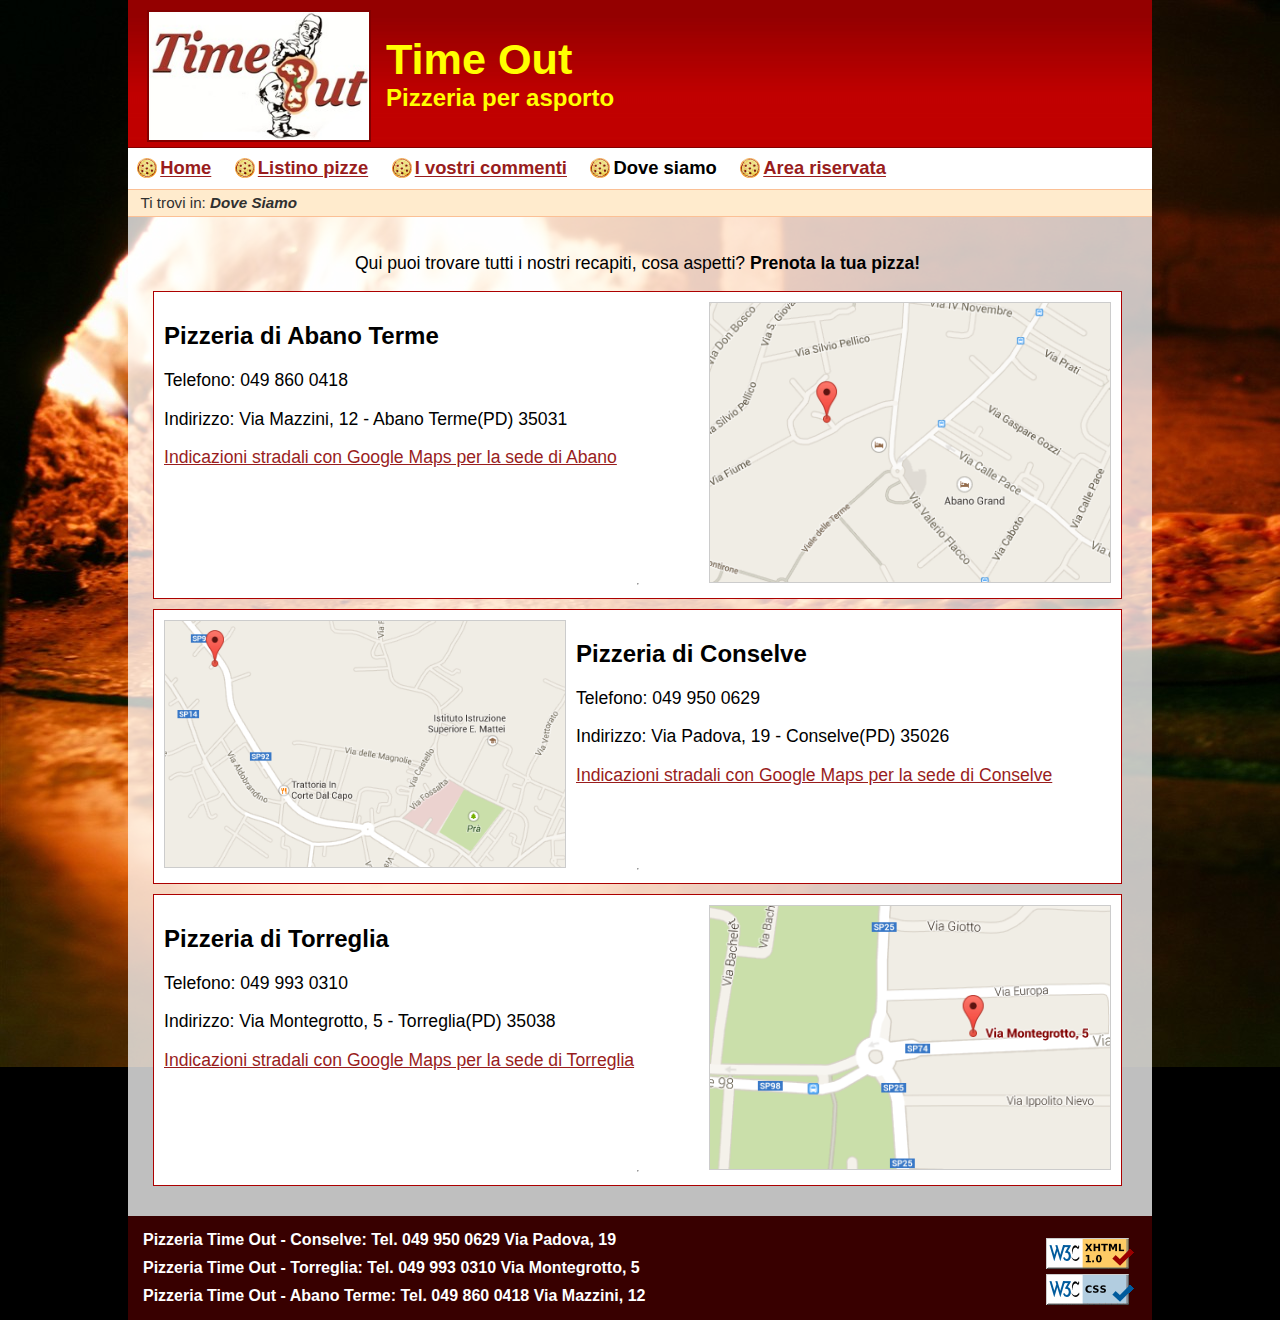
<file: public_html/contatti.html>
<!DOCTYPE html PUBLIC "-//W3C//DTD XHTML 1.0 Strict//EN" "http://www.w3.org/TR/xhtml1/DTD/xhtml1-strict.dtd">
<html xmlns="http://www.w3.org/1999/xhtml"  xml:lang="it" lang="it">
	
<head>
	<title>Dove siamo - Time Out</title>
	<link rel="stylesheet" href="css/style_v2-1.css" type="text/css"/>
	<meta http-equiv="Content-Type" content="text/html; charset=UTF-8"/>

	<meta name="description" content="pagina dei contatti della catena di pizzerie Time Out"/>
	<meta name="keywords" content="time out, pizzeria, pizzeria per asporto, Torreglia, Abano, Conselve, telefono, via, contatti"/>
	<meta name="language" content="italian"/>
	<meta name="author" content="Berton, Pavanello, Roetta, Rubin" />
				
	<style type="text/css">
		@import url("css/style_v3.css");
	</style>
</head>
	
<body>
	<div id="container">
		<div class="mainTitle">
			<img id="logo" width="220"  alt="logo della pizzeria Time Out" src="images/logosmall.jpg"   />  
			<h1 xml:lang="en">Time Out</h1>
			<h2>Pizzeria per asporto</h2>
		</div> 
		
		<div class="nav">
			<ul>
				<li><a href="cgi-bin/home.cgi" xml:lang="en" tabindex="1">Home</a></li>
				<li><a href="cgi-bin/listino.cgi" tabindex="2">Listino pizze</a></li>
				<li><a href="cgi-bin/commenti.cgi" tabindex="3">I vostri commenti</a></li>
				<li class="currentLink">Dove siamo</li>
				<li><a href="cgi-bin/gestisciProfilo.cgi" tabindex="4">Area riservata</a></li>
			</ul>
		</div>
	
		<div class="path">
			<p>Ti trovi in: <span>Dove Siamo</span></p>
		</div>

		
		<div id="contacts">
			<p class="contact-intro">Qui puoi trovare tutti i nostri recapiti, cosa aspetti? <strong>Prenota la tua pizza!</strong></p>
				
			<div class="contact">				
				<div class="cont-info">
					<h2>Pizzeria di Abano Terme</h2>
					<p>Telefono: 049 860 0418</p>
					<p>Indirizzo: Via Mazzini, 12 - Abano Terme(PD) 35031</p>
					<p><a class="linkHelp" href="https://goo.gl/maps/WimY7" tabindex="5">Indicazioni stradali con Google Maps per la sede di Abano</a></p>
				</div>
				<img id="mapA"  src="images/mapA.png" width="400" alt="Mappa pizzeria Time Out di Abano Terme" />
				<hr />
			</div>
			<div class="contact">	
<img id="mapC" src="images/mapC.png" width="400" 
									alt="Mappa pizzeria Time Out di Conselve" />
				<div class="cont-info">
					<h2>Pizzeria di Conselve</h2>
				
					<p>Telefono: 049 950 0629</p>
					<p>Indirizzo: Via Padova, 19 - Conselve(PD) 35026</p>
					<p><a class="linkHelp" href="https://goo.gl/maps/wNjaF" tabindex="6">Indicazioni stradali con Google Maps per la sede di Conselve</a></p>
				</div>
				<hr />
			</div>
			<div class="contact">	
				<div class="cont-info">
					<h2>Pizzeria di Torreglia</h2>
					<p>Telefono: 049 993 0310</p>
					<p>Indirizzo: Via Montegrotto, 5 - Torreglia(PD) 35038</p>
					<p><a class="linkHelp" href="https://goo.gl/maps/vSXKK" tabindex="7">Indicazioni stradali con Google Maps per la sede di Torreglia</a></p>
				</div>
				<img id="mapT" src="images/mapT.png" width="400" 
					alt="Mappa pizzeria Time Out di Torreglia" />
				<hr />
			</div>
		</div>
	
		<div class="footer" >
			<img id="imgHtmlValidCode" alt="logo validatore w3c per html1.0" src="images/valid-xhtml10.png"/> 
			<img id="imgCssValidCode" alt="logo validatore w3c per css" src="images/vcss-blue.gif" />
			<p>Pizzeria <span xml:lang="en">Time Out</span> - Conselve: Tel. 049 950 0629 Via Padova, 19</p>
			<p>Pizzeria <span xml:lang="en">Time Out</span> - Torreglia: Tel. 049 993 0310 Via Montegrotto, 5</p>
			<p>Pizzeria <span xml:lang="en">Time Out</span> - Abano Terme: Tel. 049 860 0418 Via Mazzini, 12</p>
		</div>	
	</div>
</body>

</html>
</file>
<file: public_html/css/style_v2-1.css>
html, body {
	padding : 0em;
	margin:0em;
}

body {
	margin:auto;
	background-color: #000000;
	color:#ffffff;
	background-image: url(../images/sfondo.jpg); 
	background-attachment: fixed;
	background-repeat: no-repeat;
	background-position:top left;
}

a:link {
	color: #991d1d;
}

	
a:visited {
	color: #4c0e0e;
}

#container {
	max-width:1024px;
	margin:auto;
	font-family: Helvetica, Arial, sans-serif;
	color: #000000; 
	background-image:url(../images/container-bg.png);
	background-repeat:repeat;
	height: 100%;
}

.titles {
	float:left;
}

.login-box {
	float:right;
        text-align:right;
}

.mainTitle {
	background-color:#C00000;
	background-image: url(../images/gradient.jpg);
	background-repeat:repeat-x;
	background-position:top left;
	border-width:0em 0em 0.1em 0em;
	border-style:solid;
	border-color: #830000;
	padding:1% 10px;
}

.mainTitle #logo {
	background-color: #C00000;
	margin-right:15px;
	max-width:220px;
	width:100%;
	float:left;
	margin-left: 9px;
	border-width:2px;
	border-style:solid;
	border-color: #830000;
}


.mainTitle h1 {
	font-size: 2.7em;
	color:#FFFF00;
	margin: 25px 0px 0px 0px;
}
	
.mainTitle h2 {
	font-size: 1.5em;
	color:#FFFF00;
	margin: 0px 0px 25px 0px;
}

.mainTitle form {
	color:#fff;
}

.mainTitle p {
	color:#fff;
	margin:2px auto;
}

.mainTitle p a{
	color:#ff0;
}


.clear-float {
   height:0px;
   clear:both;
}

.nav ul {
	 margin:0px;
	 list-style-type: none;
	 font-size: 1.15em;
	 font-weight: bold;
	 background-color:#ffffff;
	 padding: 0.5em;
 }
	 
	 
.nav ul li{
	display:inline;
	background-image: url(../images/pizza-icon.png);
	background-repeat: no-repeat;
	background-position: left center;
	padding: 0.5em 1em 0.5em 23px;
}
	
.nav ul li a:hover {
	font-style: italic;
}
	
	
 .currentLink {
	color:#000000;
}

.path {
	font-size: 0.95em;
	font-weight: normal;
	border-width: 0.1em 0em;
	border-style:solid;
	border-color: #FBC095;
	background-color:#FFEBCD;
	color:#303030;
	padding-left: 8px;
}

.path p {
	margin:0;
	padding:0.3em;
}

.path p span {
	font-weight:bold;
	font-style:italic;
}

#left-content {
	float: left;
	width:66%;
	margin:15px 2%;
	margin-right:0px; 
	min-width:400px;
}

.users-amount{
	text-align:right;
}

.user-box {
	background-color:#fff;
	border:1px solid #cc0000;
	margin-bottom:10px;
	padding:10px;
}

.user-box h1 {
	margin-top:0px;
}

.msg-content {
	background-image: url(../images/bg_msg.png);
	background-position: right center;
	background-repeat: no-repeat;
	min-height:220px;
	margin:auto 10px;	
	padding-left:5%;
	padding-right:200px;
}

.msg-content h1 {
	padding-top:4px;
}

.basic-content {
	padding:15px;
}

.basic-content form {
	margin-bottom:10px;
}

.basic-content .quote-box {
	background-image: url(../images/quote.png);
	background-position: top left;
	background-repeat: no-repeat;
	min-height:75px;
	background-color:#eee;
	padding:10px 10px 0px 55px;
	border:1px solid #8E0303;
	margin-bottom:15px;
}

.basic-content .quote {
	font-size:1.2em;
	margin-top:0px;
}

.basic-content .quote textarea {
	max-width:100%;
}

.basic-content .quote-details {
	text-align:right;
	margin-bottom:10px;
}

#categories{
	 list-style-type: none;
	 font-size: 1.3em;
	 font-weight:bold;
	 padding:0px;
	 margin:0px;
}

#classiche{
	background-image: url(../images/miniature/pizza.png);
	background-position: right;
	background-repeat: no-repeat;
}

#classiche:hover{
	background-image: url(../images/miniature/pizza-hover.png);
}

#calzoni{
	background-image: url(../images/miniature/calzone.png);
	background-position: right;
	background-repeat: no-repeat;
}

#calzoni:hover{
	background-image: url(../images/miniature/calzone-hover.png);
}


#baguette{
	background-image: url(../images/miniature/baguette.png);
	background-position: right;
	background-repeat: no-repeat;
}

#baguette:hover{
	background-image: url(../images/miniature/baguette-hover.png);
}

#bianche{
	background-image: url(../images/miniature/bianche.png);
	background-position: right;
	background-repeat: no-repeat;
}

#bianche:hover{
	background-image: url(../images/miniature/bianche-hover.png);
}

#speciali{
	background-image: url(../images/miniature/speciali.png);
	background-position: right;
	background-repeat: no-repeat;
}

#speciali:hover{
	background-image: url(../images/miniature/speciali-hover.png);
}

#crostini{
	background-image: url(../images/miniature/crostini.png);
	background-position: right;
	background-repeat: no-repeat;
}

#crostini:hover{
	background-image: url(../images/miniature/crostini-hover.png);
	background-position: right;
	background-repeat: no-repeat;
}

#fritture{
	background-image: url(../images/miniature/fritture.png);
	background-position: right;
	background-repeat: no-repeat;
}

#fritture:hover{
	background-image: url(../images/miniature/fritture-hover.png);
}

#fritti{
	background-image: url(../images/miniature/fritture.png);
	background-position: right;
	background-repeat: no-repeat;
}

#fritti:hover{
	background-image: url(../images/miniature/fritture-hover.png);
}


#bufaline{
	background-image: url(../images/miniature/bufaline.png);
	background-position: right;
	background-repeat: no-repeat;
}

#bufaline:hover{
	background-image: url(../images/miniature/bufaline-hover.png);
}



#categories li a {
	font-variant:small-caps;
}

#categories li {
	border-color:#C00000;
	border-style:solid;
	border-width: 1px;
	background-color:#FFEBCD;
	float:left;
	width:41%;
	margin:1%;
	padding:3%;
}

#categories li:hover {
	border-color:#000;
}

#categories li:hover a {
	color:#000;
}

#about-us {
	clear:left;
	padding: 20px 1% 16px 1%;
}

#about-us h1 { 
	font-size:2em;
	color:#C00000;
	margin:0px;  
}


#about-us p {
	margin:15px 0px;
	font-size: 1.1em;
}

#party {
	margin:0px 0px;
	border-left:3px solid #cc0000;
	border-right:3px solid #cc0000;
	padding:5px 10px;
	font-size: 1.1em;
	background-image:url(../images/party-bg.png);
	background-repeat:repeat;
	text-align:center;
}

#party h2 {
	color:#cc0000;
	margin:0px;
	font-size:18px;
}

#party p {
	margin:0px;
}

/****** contatti #contacts ******/

#contacts {
	padding: 18px 20px 5px 15px; 
	margin-bottom: 15px; 
}

#contacts h1 { 
	font-size:2em;
	color:#C00000;
	margin:0px; 
}


#contacts p {
	font-size: 1.1em;
}

#mapC, .cont-info {
	float:left;
}

#mapC {
	margin-right:10px;
}

#mapA, #mapT {
	float:right;
}

.contact-intro {
	text-align:center;
}

.contact {
	background-color:#fff;
	padding:10px 10px 5px 10px;
	margin:10px;
	border:1px solid #AC0000;
}

.contact hr {
	clear:both;
	width:0px;
	height:0px;
}

.contact img {
	border:1px solid #ccc;
}

.contact.even {
	background-color:#AC0000;
}

.box {
	float:right;
	width:29%;
	border-width: 2px;
	margin: 20px 1% 5px 0px;
	min-width:200px;
}

#news {
	border-style:solid;
	border-color:#C00000;
	background-color:#FFEBCD;
}

#news h2 {
	margin:0em;
	padding: 0.2em 0.5em 0.1em;
	background-color:#C00000;
	background-image: url(../images/gradient2.png);
	background-repeat:repeat-x;
	background-position:top left;
	text-align:center;
	color:white;
}

#news p {
	margin: 0px; 
	padding-left:0.6em;
	padding-top: 0.6em;
	font-size:1.05em;
}


#news ul {
	display: block;
	list-style-type: disc;
    margin: 5px 0px;
    padding-left: 9%;
	font-size:1.05em;
}

#news ul li {
	background-repeat:no-repeat;
	background-position:left top;
	margin:0px;
	padding-bottom:0.5em;
	padding-left:0px;
}


#news ul li strong {
	font-size: 1.1em;
}


#times {
	text-align:center;
	border-style: dotted;
	border-color:#1E1E1E;
	background-color:#FFF052; 
	color:#1E1E1E;
}


#times p  {
	font-size:1.05em;
}


#times p strong {
	font-size:1.2em;
}

#img-home {
	background-image: url(../images/pizza.jpg);
	background-repeat:no-repeat;
	height:200px;
}

.footer {
	clear:both;	
	background-color: #380000   ;
	color:#FFFFFF;
	font-size: 1em;
	font-weight: bold;
	padding: 10px; 
	
	
}

.footer p {
	margin:0em;
	padding-left: 15px; 
	padding: 5px;
}
	
	
#imgHtmlValidCode   {
	float:right;
	margin: 12px 8px 5px 0px; 
}


#imgCssValidCode {
	clear:right;
	float:right;
	margin: 0px 8px 3px 0px; 
}

.linkHelp:hover {
	font-weight:bold;
	font-style:italic;
}


#listino {
	width:96%;
	margin:auto 1%;
	padding:1%;
}
	
#listino h1 {
	line-height: 1.5;
	font-size:1.8em;
    background-color:#AC0000;
	padding-left:10px;
	color:#fff;
	margin-bottom:0px;
}

#listino ul {
	padding-left:30px;	
	padding-top:10px;
	padding-bottom:5px;
	margin:0px 0px 10px 0px;
	background-color:#fff;
	border:1px solid #AC0000;
}

#listino ul li {
	margin-bottom:15px;
}

#listino .nome {
	text-transform:uppercase;
	font-weight:bold;
}

#listino em {
	color:#666;
}


/*CSS PER PAGINA REGISTRAZIONE*/
.content-header h1 {
	font-size: 2em;
	font-family:  Helvetica, Arial, sans-serif;
	text-align: center;
	margin-bottom:1%;
	
}

.content-header h2 {
	font-size: 1.5em;
	font-family:  Helvetica, Arial, sans-serif;
	text-align: center;
	margin-top: 0%;
	margin-bottom: 3%;
}

#registrazione {
	background-color:#B00000;
	color: white;
	margin-bottom: 3%;
	padding: 10px 0px;
	
}


.aiuto {
	font-size:1em!important;
	font-style:italic;
}

.pulsante {
	margin-bottom:0.5em;
	margin-top:0.5em;
	}
	
	
#registrazione form {
	float:right;
	width:50%;
}

#collage {
	background-image: url(../images/collage.jpg);
	float:left;
	background-repeat: no-repeat;
	width:50%;
	height:29em;
	
}
	
#registrazione fieldset {
	padding-left: 5%;
	border-width: 2px 0px 0px 0px;
	border-color:#FFD700;
	
}

fieldset div {
	margin: 1.5% 0%;
}

#registrazione label {
	font-family:  Helvetica, Arial, sans-serif;
	font-size: 1.2em;
}

#registrazione p {
	font-family:  Helvetica, Arial, sans-serif;
	font-size: 1.2em;
	margin:0em;
}

legend {
	font-family:  Helvetica, Arial, sans-serif;
	font-size: 1.5em;
	color:yellow;
}

.basic-content legend {
	color:#aa0000;
}
	

#registrazione input {
	width: 30%;
	}

#data_utente input {
	width: 10%;
	margin-right: 1%;
	
}

#data_utente span {
	font-size:1.2em;
	}

#numtel input{
	width: 12%;
	}
	
.elencoUtenti {
	border-width: 0em;
	}

.noFieldset {
	border-width: 0em;
	padding:0em;
	padding-bottom:1em;
}


#formProdotto legend{
	color: black;
	}
	
.spazio {
	margin-top:8px;
}

#checkMsg, #hidden, .noLegend{
	display:none;
}

.msgError, .msgErrorLogin {
    background-color: #cc0000;
    padding: 5px;
    border: 2px solid #ffffff;
    margin: 5px;
    font-weight: bold;
    color:#fff;
}

.msgErrorLogin {
    text-align:center;
}

.msgError.show {
    display:block!important;
}
</file>
